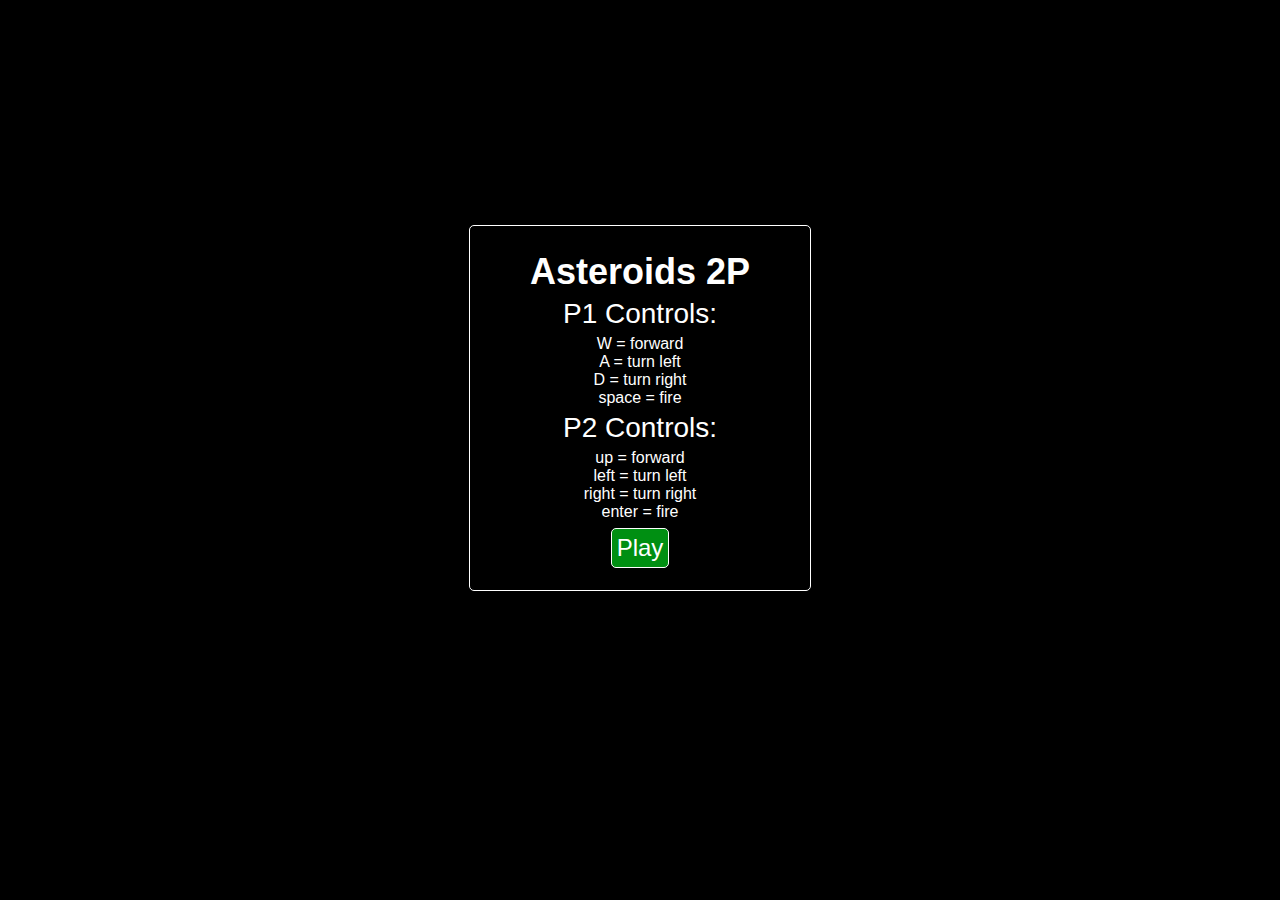
<file: index.html>
<html>
  <head>
    <title>Asteroids 2P</title>
    <script src="https://ajax.googleapis.com/ajax/libs/jquery/1.8.3/jquery.min.js"></script>
    <link href="application.css" rel="stylesheet"/>
    <link href='http://fonts.googleapis.com/css?family=Press+Start+2P' rel='stylesheet' type='text/css'>
  </head>
  <body>
    <canvas id="game-canvas"></canvas>
    <script src="lib/movingObject.js"></script>
    <script src="lib/utils.js"></script>
    <script src="lib/asteroid.js"></script>
    <script src="lib/game.js"></script>
    <script src="lib/gameView.js"></script>
    <script src="lib/ship.js"></script>
    <script src="lib/keymaster.js"></script>
    <script src="lib/bullet.js"></script>
    <script src="lib/stardust.js"></script>

    <section class="start-screen">
      <h1>Asteroids 2P</h1>
      <h3>P1 Controls:</h3>
      <ul class="controls">
        <li>W = forward</li>
        <li>A = turn left</li>
        <li>D = turn right</li>
        <li>space = fire</li>
      </ul>
      <h3>P2 Controls:</h3>
      <ul class="controls">
        <li>up = forward</li>
        <li>left = turn left</li>
        <li>right = turn right</li>
        <li>enter = fire</li>
      </ul>
      <button class="start">Play</button>
    </section>

    <section class="game-over-screen hidden">
      <h1 class="score1"></h1>
      <h1 class="score2"></h1>
      <button class="restart">Play Again</button>
    </section>

    <script>
      var canvasEl = document.getElementsByTagName("canvas")[0];
      var game = new Asteroids.Game();
      $("#game-canvas").attr("width", Asteroids.DIM_X);
      $("#game-canvas").attr("height", Asteroids.DIM_Y);
      var ctx = canvasEl.getContext("2d");

      $('.start').on('click', function (event) {
        event.preventDefault();
        $(".start-screen").addClass("hidden");
        Asteroids.currentGameView = new Asteroids.GameView(game, ctx);
        Asteroids.currentGameView.start();
      });

      $('.restart').on('click', function (event) {
        event.preventDefault();
        delete Asteroids.currentGameView;
        $(".game-over-screen").addClass("hidden");
        game = new Asteroids.Game();
        Asteroids.currentGameView = new Asteroids.GameView(game, ctx);
        Asteroids.currentGameView.start();
      });
    </script>
  </body>
</html>
</file>
<file: application.css>
/*reset*/

html, body, nav, section, article, ul, li, button, fieldset,
main, img, h1, h2, h3, p, strong, a, div, span, footer {
  margin: 0;
  border: 0;
  padding: 0;
  outline: 0;

  box-sizing: inherit;
  font: inherit;
  text-decoration: inherit;
  text-align: inherit;
  color: inherit;

  background: transparent;
}

/*defaults*/

canvas {

}

body {
  font-family: sans-serif;
  background: #000;
  color: #fff;
  overflow: hidden;
}

ul {
  list-style: none;
}

h1 {
  font-size: 36px;
  font-weight: 700;
  padding: 5px;
}

h2 {
  font-size: 32px;
  font-weight: 700;
}

h3 {
  font-size: 28px;
  font-weight: 400;
}

button {
  padding: 5px;
  margin: 2px;
  font-size: 24px;
  border: 1px solid #fff;
  background: #ccc;
  border-radius: 5px;
  cursor: pointer;
}

/*modals*/

.start-screen, .game-over-screen {
  background: #000;
  text-align: center;
  width: 300px;
  padding: 20px;
  border: 1px solid #fff;
  position: absolute;
  top: 25%;
  left: 50%;
  z-index: 3;
  transform: translateX(-50%);
  border-radius: 5px;
}

.controls {
  padding: 5px;
}

.start, .restart {
  background: #008F12;
}

.start:hover, .restart:hover {
  background: #00610E;
}

.hidden {
  display: none;
}
</file>
